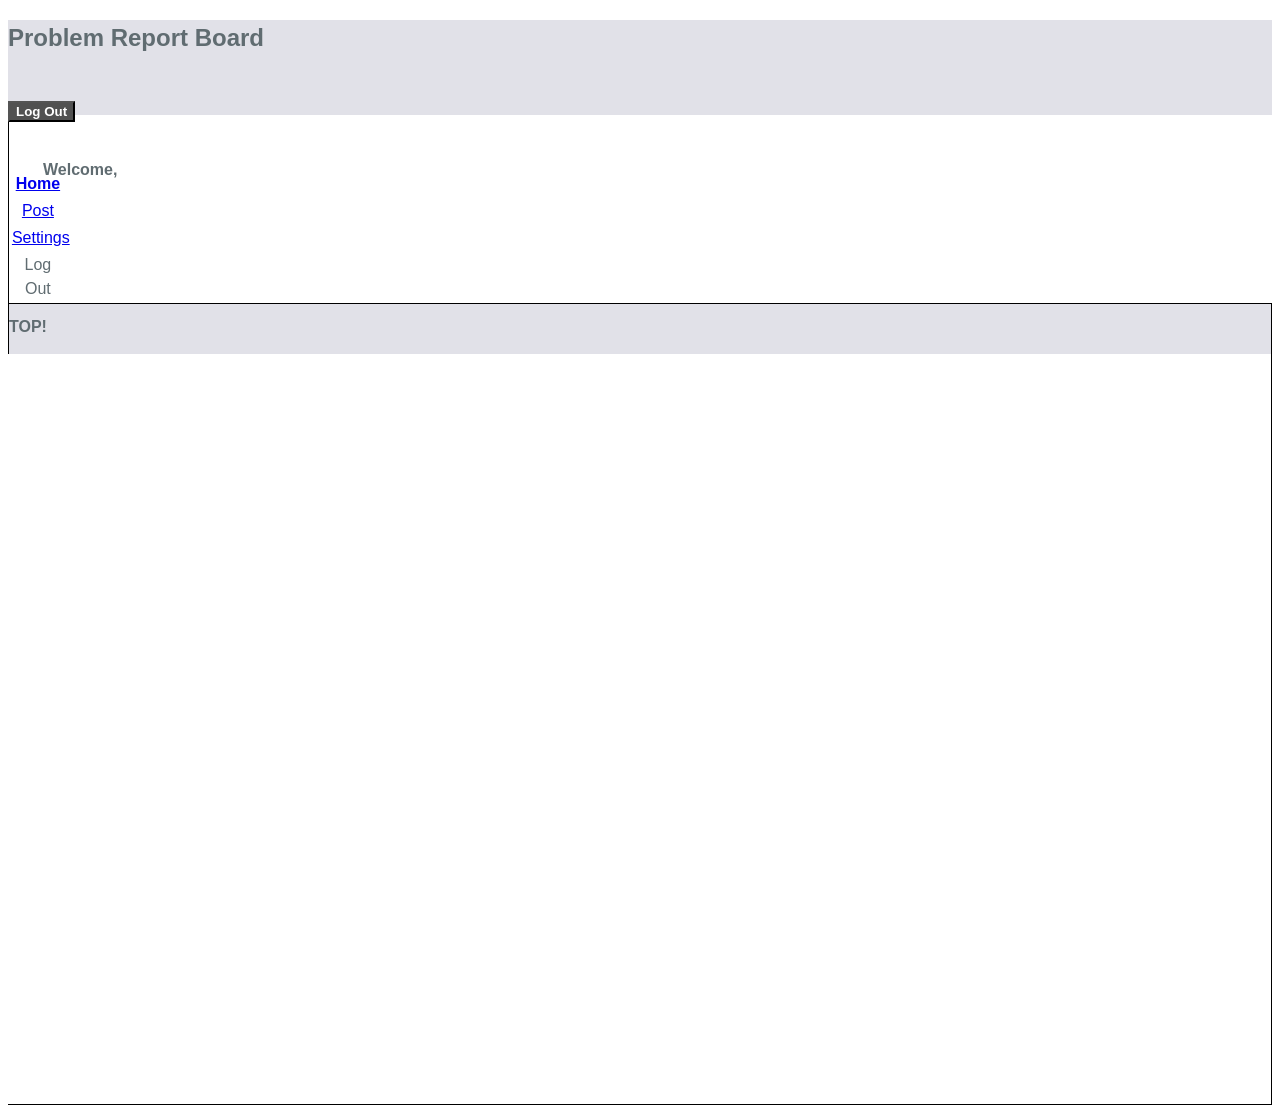
<file: login.html>
<!DOCTYPE html>
<!-- 新 Bootstrap 核心 CSS 文件 -->
<link href="https://cdn.staticfile.org/twitter-bootstrap/3.3.7/css/bootstrap.min.css" rel="stylesheet">
<script src="https://cdn.staticfile.org/jquery/2.1.1/jquery.min.js"></script>
<script src="https://cdn.staticfile.org/twitter-bootstrap/3.3.7/js/bootstrap.min.js"></script>
<!-- jQuery文件。务必在bootstrap.min.js 之前引入 -->
<!--<script src="http://libs.baidu.com/jquery/1.11.3/jquery.min.js"></script> -->
<script src="js/highlight.pack.js"></script>
<script src="js/jquery.mCustomScrollbar.min.js"></script>
<script src="js/jquery.emoji.min.js"></script>

<!-- 最新的 Bootstrap 核心 JavaScript 文件 -->
<script src="js/jquery.cookie.js" type="text/javascript"></script>
<html>
<head>
    <meta charset="utf-8">
    <title>Home</title>
    <link rel="stylesheet" href="css/emoji.css"/>
    <script src="js/log_out.js" type="text/javascript"></script>
    <!--接下来的这一段js是点赞的动态效果-->
    <script type="text/javascript">
        $(document).ready(function(){
            $('body').on("click",'.heart',function(){
                var A=$(this).attr("id");
                var B=A.split("like");
                var messageID=B[1];
                var C=parseInt($("#likeCount"+messageID).html());
                $(this).css("background-position","")
                var D=$(this).attr("rel");

                if(D === 'like') {
                    $("#likeCount"+messageID).html(C+1);
                    $(this).addClass("heartAnimation").attr("rel","unlike");
                }
                else{
                    $("#likeCount"+messageID).html(C-1);
                    $(this).removeClass("heartAnimation").attr("rel","like");
                    $(this).css("background-position","left");
                }
            });
        });
    </script>
    <!--写下来这一段是评论的提交-->
    <script type="text/javascript">
        $(document).ready(function() {
            if ($.cookie('dm_userID') == null) {
                alert("未登录！");
                window.location.href = "index.html";
            }
            else {
                $.ajax({
                    url: "getproblemlist.php",
                    async: true,
                    type: 'post',
                    data: {
                        UserID: $.cookie('dm_userID')
                    },
                    datatype: 'json',
                    success: function (data) {
                        //alert("hahahhahaha");
                        var data1 = JSON.parse(data);
                        //console.log(data1["data1"][0]);
                        //console.log(data1["data"].length);
                        /*i就是QID*/
                        var i = data1["data"].length;
                        var tmp = data1["data"];
                        console.log(tmp[0].username);
                        for (var t = 0; t < i; t++) {
                            var t1 = data1["data"][t];
                            console.log(t1);
                            var solvedstate="";
                            if(t1.ifsolved == "0")
                                solvedstate="[unsolved]";
                            else
                                solvedstate="[solved]";
                            console.log(t1.username);
                           var html = "<div class=\"col-xs-12 col-sm-12\" style=\"border-bottom: 1px solid black; border-left: 1px solid black; vertical-align: middle; padding:10px\">"
                                        +"<div class=\"col-xs-12 col-sm-12\">"
                                            + "<div class=\"col-xs-1 col-sm-2\" style=\"vertical-align: middle; padding: 0px; background-color: transparent; height: 100%;\">"
                                                +"<h3>" + t1.username + "</h3>"
                                            + "</div>"
                                            + "<div class=\"col-xs-9 col-sm-8\" style=\"padding:0px;\"> "
                                                + "<div class=\"col-xs-12 col-sm-12\" style=\"vertical-align: middle; margin: 0px; background-color: transparent;\"> " +
                                                    "<h3 style=\'margin:0px;\'>"+solvedstate+"</h3>" +
                                                    "<h5>" + t1.title + "</h5>"
                                                + "</div>"
                                                + "<div class=\"col-xs-12 col-sm-12\" style=\"vertical-align: middle; background-color: transparent;\">" +
                                                        "<text>"+t1.qcontent+"</text>" +
                                                + "</div>"
                                            + "</div>"+"</div>"
                                            +"<div class=\"col-xs-1 col-sm-1\" style=\"margin-top:28px;\">"+
                                                "<button type=\"button\" class=\"btn glyphicon glyphicon-comment\" id = \"#collapseOne" + t1.qID +"\" data-toggle=\"collapse\" data-target = \"#comment"+ t1.qID + "\"> "
                                                +"</button> "
                                            +"</div> "

                                        +"<div class=\"col-xs-1 col-sm-1\"> " +
                                            "<div class=\"heart\" id=\"like2\" rel=\"like\" style=\"height:50px;width:50px;margin-left:2px;\">"
                                           +"</div> " +
                                        "</div> "
                                    +"</div>"
                                    +"<div id=\"comment" + t1.qID + "\" class=\"collapse col-xs-12 col-sm-12\"  style=\"margin-top:0px;\"> " +
                                            "<form style=\"margin-top:0px;\"> " +
                                                "<div style=\"margin-top:0px; padding: 0px;\"> " +
                                                    "<div id=\"editor\" contenteditable=\"true\">" +
                                                "</div>" +
                                                "<button id=\"btn\" class=\"btn btn-sm btn-default\" style=\"cursor:pointer;\" type=\"button\">" + ":)"+
                                                "</button> " +
                                                "<button class=\"btn btn-sm btn-default\" id=\"btnLoad"+t1.qID +"\" style=\"cursor:pointer; margin-top: 10px;\"> + " +
                                                    "submit"+
                                                "</button> "+
                                            "</div>" +
                                            "</form> " +
                                   "</div>" +
                                   " </div>";
                            $("#showproblem").append(html);
                        }
                    },
                    error: function () {
                        alert("connection failed");
                    }
                });
            }
        });
        $("#btnLoad1").click(function(){
            var c = escapeStringHTML(document.getElementById('editor').innerHTML);
            if(c == "")
            {
                alert('Please enter the content!');
            }
            else
            {
                var ti = new Date();
                var t = ti.getFullYear() + "-" + (ti.getMonth() + 1) + "-" + ti.getDate();
                $.ajax( {
                    url: "comment.php",
                    async: true,
                    type: 'post',
                    data: {
                        comment:c,
                        qID: 1,
                        content: c,
                        time: t ,
                        UserID: $.cookie('dm_userID')
                    },
                    datatype:'json',
                    success: function (data) {
                        data1 = JSON.parse(data);
                        console.log(data1);
                        if (data1["result"]== true) {
                            alert("post successed");
                        }
                        else {
                            alert("post failed");
                        }
                    },
                    error: function () {
                        alert("connection failed");
                    }
                } );
            }
        });
        $("#btnLoad2").click(function(){
            var c = escapeStringHTML(document.getElementById('editor').innerHTML);
            if(c == "")
            {
                alert('Please enter the content!');
            }
            else
            {
                var ti = new Date();
                var t = ti.getFullYear() + "-" + (ti.getMonth() + 1) + "-" + ti.getDate();
                $.ajax( {
                    url: "comment.php",
                    async: true,
                    type: 'post',
                    data: {
                        comment:c,
                        qID: 2,
                        content: c,
                        time: t ,
                        UserID: $.cookie('dm_userID')
                    },
                    datatype:'json',
                    success: function (data) {
                        data1 = JSON.parse(data);
                        console.log(data1);
                        if (data1["result"]== true) {
                            alert("post successed");
                        }
                        else {
                            alert("post failed");
                        }
                    },
                    error: function () {
                        alert("connection failed");
                    }
                } );
            }
        });
        $("#btnLoad3").click(function(){
            var c = escapeStringHTML(document.getElementById('editor').innerHTML);
            if(c == "")
            {
                alert('Please enter the content!');
            }
            else
            {
                var ti = new Date();
                var t = ti.getFullYear() + "-" + (ti.getMonth() + 1) + "-" + ti.getDate();
                $.ajax( {
                    url: "comment.php",
                    async: true,
                    type: 'post',
                    data: {
                        comment:c,
                        qID: 3,
                        content: c,
                        time: t ,
                        UserID: $.cookie('dm_userID')
                    },
                    datatype:'json',
                    success: function (data) {
                        data1 = JSON.parse(data);
                        console.log(data1);
                        if (data1["result"]== true) {
                            alert("post successed");
                        }
                        else {
                            alert("post failed");
                        }
                    },
                    error: function () {
                        alert("connection failed");
                    }
                } );
            }
        });
        //把HTML格式的字符串转义成实体格式字符串 
        function escapeHTMLString(str) {
            str = str.replace(/</g,'&lt;');
            str = str.replace(/>/g,'&gt;');
            return str;
        }
        //把实体格式字符串转义成HTML格式的字符串 
        function escapeStringHTML(str) {
            str = str.replace(/&lt;/g,'<');
            str = str.replace(/&gt;/g,'>');
            return str;
        } </script>

</head>
<body>

<!--顶部导航栏-->
<nav class="navbar" role="navigation" style="background-color: #e1e1e8; border: 0; margin: 0px; border-radius: 0px; height: 95px;">
    <div class="container-fluid">
        <div class="navbar-header">
            <h1 style="font-weight: bolder;">Problem Report Board</h1>
        </div>
        <div class="navbar-header pull-right hidden-xs">
            <button  class="btn" id="btn-log-out" style="text-align: center; background-color:#515151; color: #ffffff; font-weight: bolder; margin-top: 25px;" data-toggle="modal" data-target="#myModal">Log Out</button>
        </div>
        <div class="navbar-header pull-right hidden-xs" style="margin: 35px;">
            <text   style="text-align: center; font-weight: bolder;margin-top:50px;">Welcome, </text>
            <text   id="loginname" style="text-align: center; font-weight: bolder;margin-top:50px;">
                <!--获取userName-->
                <script>
                    var h = $.cookie('dm_userName');
                    $('#loginname').html(h);
                </script>
            </text>
        </div>
    </div>
</nav>
<!--主体部分-->
<div class="container">
    <div class="row" >
        <div class="col-xs-6 col-sm-4 " style="min-height: 800px;
            border: 1px solid black;border-bottom: none; border-right: none;display: table-cell;vertical-align: middle;text-align: center;">
            <div class="col-xs-12 col-sm-12">
                <p><img class="img-responsive center-block" id="imgHeadPhoto1" style="vertical-align:middle;padding-top:10%; width: 90%; height: 90%;">
            </div>
            <div class="text-center" id="showloginname" style="margin: 20%;">
                <script>
                    var h = "<h4>" + "---" + $.cookie('dm_userName') + "---" + "</h4>";
                    $('#showloginname').html(h);
                </script>
            </div>
            <div class="text-center" style="margin: 5%;">
                <a href="login.html" style="font-weight: bolder;">Home</a>
            </div>
            <div class="text-center" style="margin: 5%;">
                <a href="postProblem.html">Post</a>
            </div>
            <div class="text-center" style="margin: 5%;">
                <a href="settings.html">Settings</a>
            </div>
            <div class="text-center" style="margin: 5%;">
                <a id="btn-log-out1">Log Out</a>
            </div>
        </div>
<!--右半部分，显示问题和评论-->
        <!--置顶-->
        <div class="col-xs-6 col-sm-8" style="min-height: 50px;
            border: 1px solid black; border-left:1px solid black;border-bottom: none;vertical-align: middle; background-color: #e1e1e8">
            <div>
                <div >
                    <h1 style="font-weight: bolder; font-size: medium; text-align: left; vertical-align: middle;">TOP!</h1>
                </div>
            </div>
        </div>
        <!--显示问题列表-->
        <div class="col-xs-6 col-sm-8" id="showproblem"; style="padding:0px; min-height: 750px;border: 1px solid black; border-left:none;border-top: none; ">
        </div>
        <div class="clearfix visible-xs"></div>
    </div>
</div>
<script>
    $(function () { $('#collapseOne').collapse('hide')});
</script>


<script>
    hljs.initHighlightingOnLoad();
    $(document).ready(function () {
        $("#editor").emoji({
            button: "#btn",
            showTab: false,
            animation: 'slide',
            icons: [{
                name: "QQ表情",
                path: "img/qq/",
                maxNum: 91,
                excludeNums: [41, 45, 54],
                file: ".gif"
            }]
        });
    });

    $("#editor").keyup(function () {
        var _html = $(this).html();
        if(_html.length > 200){
            $(this).html(_html.substr(0,200));
            $(this).blur();
        }
    })
    
</script>    

</body>
</html>
</file>
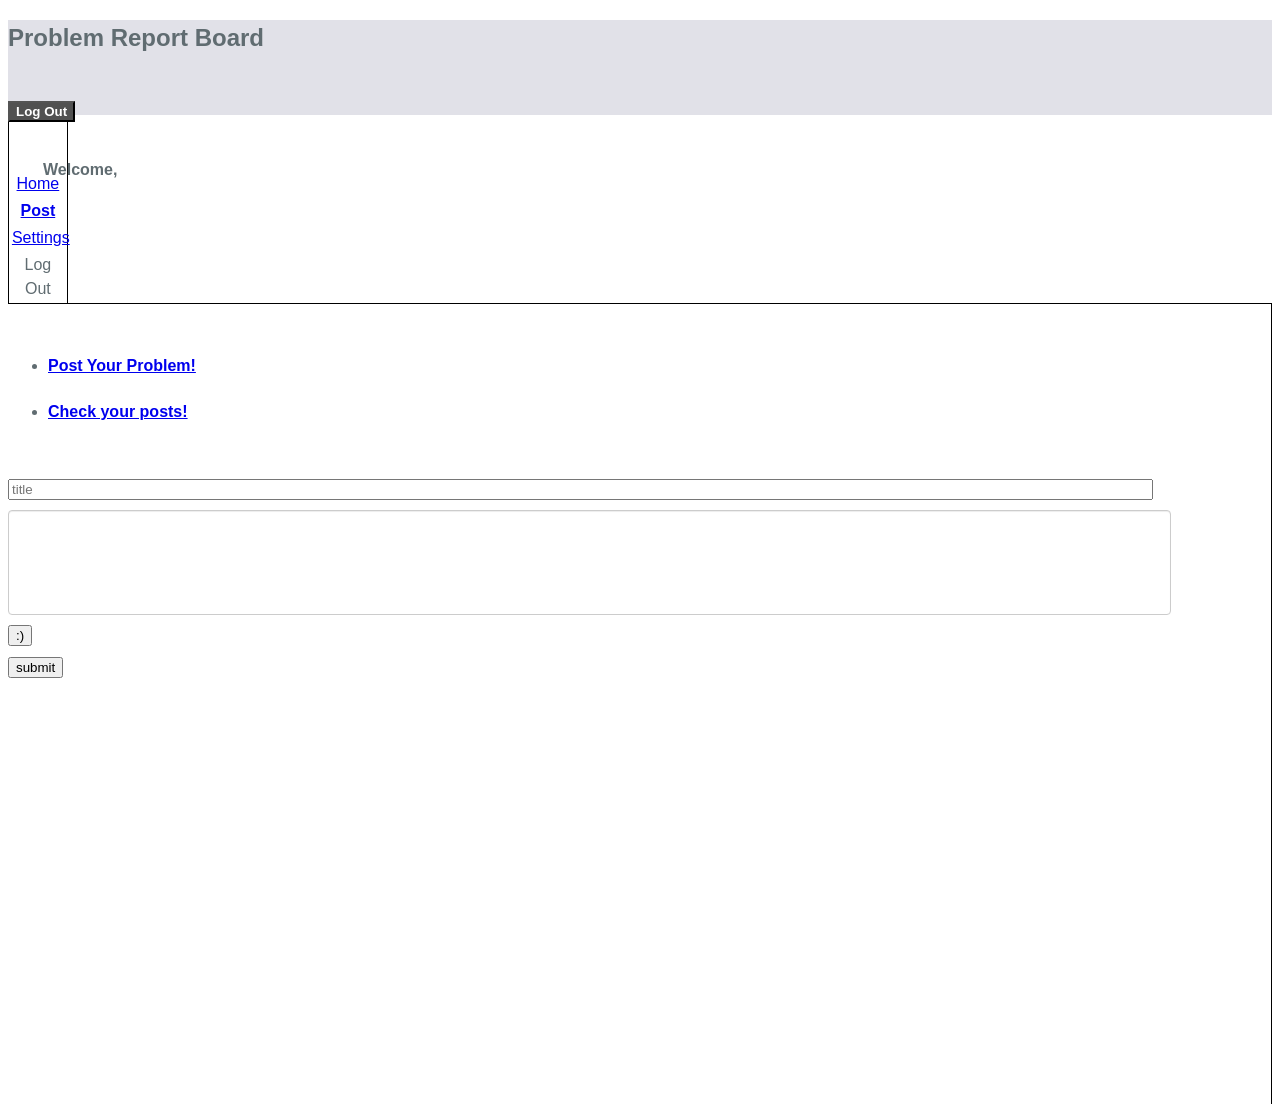
<file: postProblem.html>
<!DOCTYPE html>
<!-- 新 Bootstrap 核心 CSS 文件 -->
<link href="https://cdn.staticfile.org/twitter-bootstrap/3.3.7/css/bootstrap.min.css" rel="stylesheet">
<script src="https://cdn.staticfile.org/jquery/2.1.1/jquery.min.js"></script>
<script src="https://cdn.staticfile.org/twitter-bootstrap/3.3.7/js/bootstrap.min.js"></script>

<!-- jQuery文件。务必在bootstrap.min.js 之前引入 -->
<!--<script src="http://libs.baidu.com/jquery/1.11.3/jquery.min.js"></script> -->
<script src="js/highlight.pack.js"></script>
<script src="js/jquery.mCustomScrollbar.min.js"></script>
<script src="js/jquery.emoji.min.js"></script>

<!-- 最新的 Bootstrap 核心 JavaScript 文件 -->
<script src="js/jquery.cookie.js" type="text/javascript"></script>
<html>
<head>
    <meta charset="utf-8">
    <title>PostProblem</title>
    <link rel="stylesheet" href="css/emoji.css"/>
    <script src="js/log_out.js" type="text/javascript"></script>
</head>
<body>


<!--顶部导航栏-->
<nav class="navbar" role="navigation" style="background-color: #e1e1e8; border: 0; margin: 0px; border-radius: 0px; height: 95px;">
    <div class="container-fluid">
        <div class="navbar-header">
            <h1 style="font-weight: bolder;">Problem Report Board</h1>
        </div>
        <div class="navbar-header pull-right hidden-xs">
            <button  class="btn" id="btn-log-out" style="text-align: center; background-color:#515151; color: #ffffff; font-weight: bolder; margin-top: 25px;" data-toggle="modal" data-target="#myModal">Log Out</button>
        </div>
        <div class="navbar-header pull-right hidden-xs" style="margin: 35px;">
            <text   style="text-align: center; font-weight: bolder;margin-top:50px;">Welcome, </text>
            <text   id="loginname" style="text-align: center; font-weight: bolder;margin-top:50px;">
                <script>
                    var h = $.cookie('dm_userName');
                    $('#loginname').html(h);
                </script>
            </text>
        </div>
    </div>
</nav>

<!--主体部分-->
<div class="container">
    <div class="row" >
        <div class="col-xs-6 col-sm-4 " style="min-height: 800px;
            border: 1px solid black;border-bottom: none; display: table-cell;vertical-align: middle;text-align: center;">
            <div class="col-xs-12 col-sm-12">
                <p><img class="img-responsive center-block" id="imgHeadPhoto1" style="vertical-align:middle;padding-top:10%; width: 90%; height: 90%;">
            </div>
            <div class="text-center" id="showloginname" style="margin: 20%;">
                <script>
                    var h = "<h4>" + "---" + $.cookie('dm_userName') + "---" + "</h4>";
                    $('#showloginname').html(h);
                </script>
            </div>
            <div class="text-center" style="margin: 5%;">
                <a href="login.html">Home</a>
            </div>
            <div class="text-center" style="margin: 5%;">
                <a href="postProblem.html" style="font-weight: bolder;">Post</a>
            </div>
            <div class="text-center" style="margin: 5%;">
                <a href="settings.html" >Settings</a>
            </div>
            <div class="text-center" style="margin: 5%;">
                <a id="btn-log-out1">Log Out</a>
            </div>
        </div>

        <div class="col-xs-6 col-sm-8" style="min-height: 800px;
            border: 1px solid black; border-left: none; border-bottom: none;vertical-align: middle;">
            <div class="col-xs-12 col-sm-12" style="margin-top: 50px;">

            </div>
            <ul class="nav nav-tabs">
                <li class="active"><a href="postProblem.html"><h4>Post Your Problem!</h4></a></li>
                <li><a href="CheckYourPosts.html"><h4>Check your posts!</h4></a></li>

            </ul>
            <form>
                <section class="main-content container">
				        <div class="col-sm-8">
                            <form id="comment_form">

                                <input type="text" class="form-control" id="title" style="margin-bottom: 10px; width: 90%;"
                                       placeholder="title">
                                <div id="editor" contenteditable="true"></div>
                                <div class="social">
                                    <div class="col-xs-9 col-sm-9">
                                        <button id="btn" class="btn btn-sm btn-default" style="cursor:pointer" type="button" >:)</button>
                                    </div>
                                    <div class="col-xs-3 col-sm-3" style="margin-top: 8px;">
                                        <button class="btn btn-success" id="btnLoad" style="cursor:pointer;" type="button">submit</button>
                                    </div>
                                </div>
                            </form>
				        </div>
				</section>


                <script type="text/javascript">
                    $("#btnLoad").click(function(){
                        var t = document.getElementById('title').value;
                        var c = escapeStringHTML(document.getElementById('editor').innerHTML);
                        if(t == null)
                        {
                            alert('Please enter the title!');
                        }
                        else if(c == "")
                        {
                            //alert(c);
                            alert('Please enter the content!');
                        }
                        else {
                            //alert(c);
                            $.ajax(
                                    {
                                        url: "postProblem.php",
                                        async: true,
                                        type: 'post',
                                        data: {
                                            title: t,
                                            content: c,
                                            UserID: $.cookie('dm_userID')
                                        },
                                        success: function (data) {
                                            if (data == "true") {
                                                alert("post successed");
                                            }
                                            else {
                                                alert("post failed");
                                            }
                                        },
                                        error: function () {
                                            alert("connection failed");
                                        }
                                    }
                            );
                        }
                    });

                //把HTML格式的字符串转义成实体格式字符串
				function escapeHTMLString(str) {
				    str = str.replace(/</g,'&lt;');
				    str = str.replace(/>/g,'&gt;');
				    return str;
				}

				//把实体格式字符串转义成HTML格式的字符串
				function escapeStringHTML(str) {
				    str = str.replace(/&lt;/g,'<');
				    str = str.replace(/&gt;/g,'>');
				    return str;
				}
                </script>

				<script>
				    hljs.initHighlightingOnLoad();
				    $(document).ready(function () {
				        $("#editor").emoji({
				            button: "#btn",
				            showTab: false,
				            animation: 'slide',
				            icons: [{
				                name: "QQ表情",
				                path: "img/qq/",
				                maxNum: 91,
				                excludeNums: [41, 45, 54],
				                file: ".gif"
				            }]
				        });
				    });
				    
				    $("#editor").keyup(function () {
				        var _html = $(this).html();
				        if(_html.length > 300){
				            $(this).html(_html.substr(0,300));
				            $(this).blur();
				        }
				    })

				</script>
            </form>


            <div class="clearfix visible-xs"></div>
        </div>
    </div>
    </div>
</body>


</html>
</file>
<file: css/emoji.css>
.emoji_btn {
    position: absolute;
    display: inline-block;
    cursor: pointer;
    width: 25px;
    height: 25px;
}

.emoji_container * {
    -webkit-box-sizing: border-box;
    -moz-box-sizing: border-box;
    box-sizing: border-box;
}

.emoji_container {
    display: none;
    width: 544px;
    position: absolute;
    background-color: #fff;
    border: 1px solid #bfbfbf;
    box-shadow: 0 1px 3px rgba(0, 0, 0, 0.176);
}

.emoji_container ul {
    list-style: none;
    padding-left: 0;
    margin: 0;
}

.emoji_content {
    height: 277px;
    overflow-y: auto;
    padding: 5px;
}

.emoji_content ul {
    padding-top: 1px;
    padding-left: 1px;
}

.emoji_content ul li {
    width: 54px;
    height: 54px;
    float: left;
    border: 1px solid #e3e3e3;
    margin-top: -1px;
    margin-left: -1px;
}

.emoji_content ul li a {
    display: block;
    line-height: 54px;
    text-align: center;
    cursor: pointer;
}

.emoji_content ul li a img {
    vertical-align: middle;
    max-width: 52px;
    max-height: 52px;
}

.emoji_content .mCSB_scrollTools {
    width: 10px;
}

.emoji_content .mCSB_outside + .mCS-minimal-dark.mCSB_scrollTools_vertical, .emoji_content .mCSB_outside + .mCS-minimal.mCSB_scrollTools_vertical {
    margin: 5px 0;
}

.emoji_tab {
    background-color: #f7f7f7;
    border-top: 1px solid #e3e3e3;
    color: #666;
    height: 32px;
    position: relative;
}

.emoji_tab_prev {
    border-top: 4px solid transparent;
    border-bottom: 4px solid transparent;
    border-right: 4px dashed;
    cursor: pointer;
    left: 8px;
    top: 12px;
    position: absolute;
    display: inline-block;
    height: 0;
    vertical-align: middle;
    width: 0;
}

.emoji_tab_next {
    border-top: 4px solid transparent;
    border-bottom: 4px solid transparent;
    border-left: 4px dashed;
    cursor: pointer;
    right: 7px;
    top: 12px;
    position: absolute;
    display: inline-block;
    height: 0;
    vertical-align: middle;
    width: 0;
}

.emoji_tab_list {
    left: 22px;
    overflow: hidden;
    position: absolute;
    top: 0;
    width: 500px;
}

.emoji_tab_list ul {
    width: 1500px;
    transition: all 0.8s ease 0s;
}

.emoji_tab_list ul li {
    border-top: 0 none;
    cursor: pointer;
    float: left;
    height: 22px;
    line-height: 22px;
    margin: 5px 4px 0 0;
    font-size: 12px;
    border-radius: 3px;
    text-align: center;
    width: 68px;
    overflow: hidden;
    white-space: nowrap;
    text-overflow: ellipsis;
}

.emoji_tab_list ul li:hover {
    background: #e5e5e5;
}

.emoji_tab_list ul li.selected {
    color: #fff;
    background: steelblue;
}

.emoji_preview {
    position: absolute;
    top: 0;
    border: 1px solid #c8c8c8;
    border-radius: 50%;
    width: 65px;
    height: 65px;
    background: #ffffff;
    text-align: center;
    line-height: 65px;
    box-shadow: 1px 1px 3px rgba(0, 0, 0, 0.176);
    z-index: 2;
    display: none;
}

.emoji_preview img {
    vertical-align: middle;
    max-width: 42px;
    max-height: 42px;
}

body {
    font-family: "Open Sans", "Helvetica Neue", Helvetica, Arial, sans-serif;
    line-height: 1.5;
    color: #606c71;
}

.page-header {
    color: #fff;
    text-align: center;
    background-color: #159957;
    background-image: linear-gradient(120deg, #155799, #159957);
    padding: 96px 80px;
    margin: 0;
    border: none;
}

.project-name {
    margin-top: 0;
    margin-bottom: 35px;
    font-size: 52px;
}

.project-tagline {
    margin-bottom: 32px;
    font-weight: normal;
    opacity: 0.7;
    font-size: 20px;
}

.page-header a {
    color: #1e6bb8;
    text-decoration: none;
}

.page-header a:hover {
    text-decoration: underline;
}

.page-header .btn {
    display: inline-block;
    margin-bottom: 16px;
    color: rgba(255, 255, 255, 0.7);
    background-color: rgba(255, 255, 255, 0.08);
    border-color: rgba(255, 255, 255, 0.2);
    border-style: solid;
    border-width: 1px;
    border-radius: 4.8px;
    transition: color 0.2s, background-color 0.2s, border-color 0.2s;
    padding: 12px 16px;
    font-size: 16px;
}

.page-header .btn + .btn {
    margin-left: 16px;
}

.page-header .btn:hover {
    color: rgba(255, 255, 255, 0.8);
    text-decoration: none;
    background-color: rgba(255, 255, 255, 0.2);
    border-color: rgba(255, 255, 255, 0.3);
}

.main-content {
    padding-top: 32px;
}

.main-content h2 {
    color: #156987;
    font-weight: normal;
    margin-top: 50px;
    margin-bottom: 16px;
}

#editor {
	width: 90%;
    height: 91px;
    background-color: #fff;
    border: 1px solid #ccc;
    border-radius: 4px;
    box-shadow: 0 1px 1px rgba(0, 0, 0, 0.075) inset;
    color: #555;
    display: block;
    font-size: 14px;
    line-height: normal;
    padding: 6px 12px;
    transition: border-color 0.15s ease-in-out 0s, box-shadow 0.15s ease-in-out 0s;
    white-space:normal;/*����*/
    min-height:20px;
    word-wrap:break-word;/*Ϊ����ie��FF˳�����У�����word-wrap*/
    overflow-x:auto;
    overflow-y: auto; /*visible (Ĭ��), hidden, scroll, ��auto*/
}

#editor:focus {
    border-color: #66afe9;
    box-shadow: 0 1px 1px rgba(0, 0, 0, 0.075) inset, 0 0 8px rgba(102, 175, 233, 0.6);
    outline: 0 none;
}

#btn {
    margin-top: 10px;
}

.m-t-20 {
    margin-top: 20px;
}

.m-t-70 {
    margin-top: 70px;
}

.site-footer {
    padding-top: 32px;
    margin-top: 32px;
    margin-bottom: 32px;
    border-top: solid 1px #eff0f1;
}

.site-footer-owner {
    display: block;
    font-weight: bold;
}

.site-footer-credits {
    color: #819198;
}

hr {
    margin-top: 32px;
    margin-bottom: 32px
}

pre {
    padding: 0;
    border: 0;
}

.heart {
	background:url(../img/web_heart_animation.png);
	background-position:left;
	background-repeat:no-repeat;
	height:30px;
	width:30px;
	cursor:pointer;
	position:absolute;
	background-size:2900%;
}
.heart:hover, .heart:focus{
	background-position:right;
}

@-webkit-keyframes heartBlast {
	0% {
		background-position:left;
	}
	100% {
		background-position:right;
	}
}

@keyframes heartBlast {
	0% {
		background-position:left;
	}
	100% {
		background-position:right;
	}
}

.heartAnimation {
	display:inline-block;
	-webkit-animation-name:heartBlast;
	animation-name:heartBlast;
	-webkit-animation-duration:.8s;
	animation-duration:.8s;
	-webkit-animation-iteration-count:1;
	animation-iteration-count:1;
	-webkit-animation-timing-function:steps(28);
	animation-timing-function:steps(28);
	background-position:right;
}
.likeCount{font-family:'Georgia', Times, Times New Roman, serif; color:#999999}
</file>
